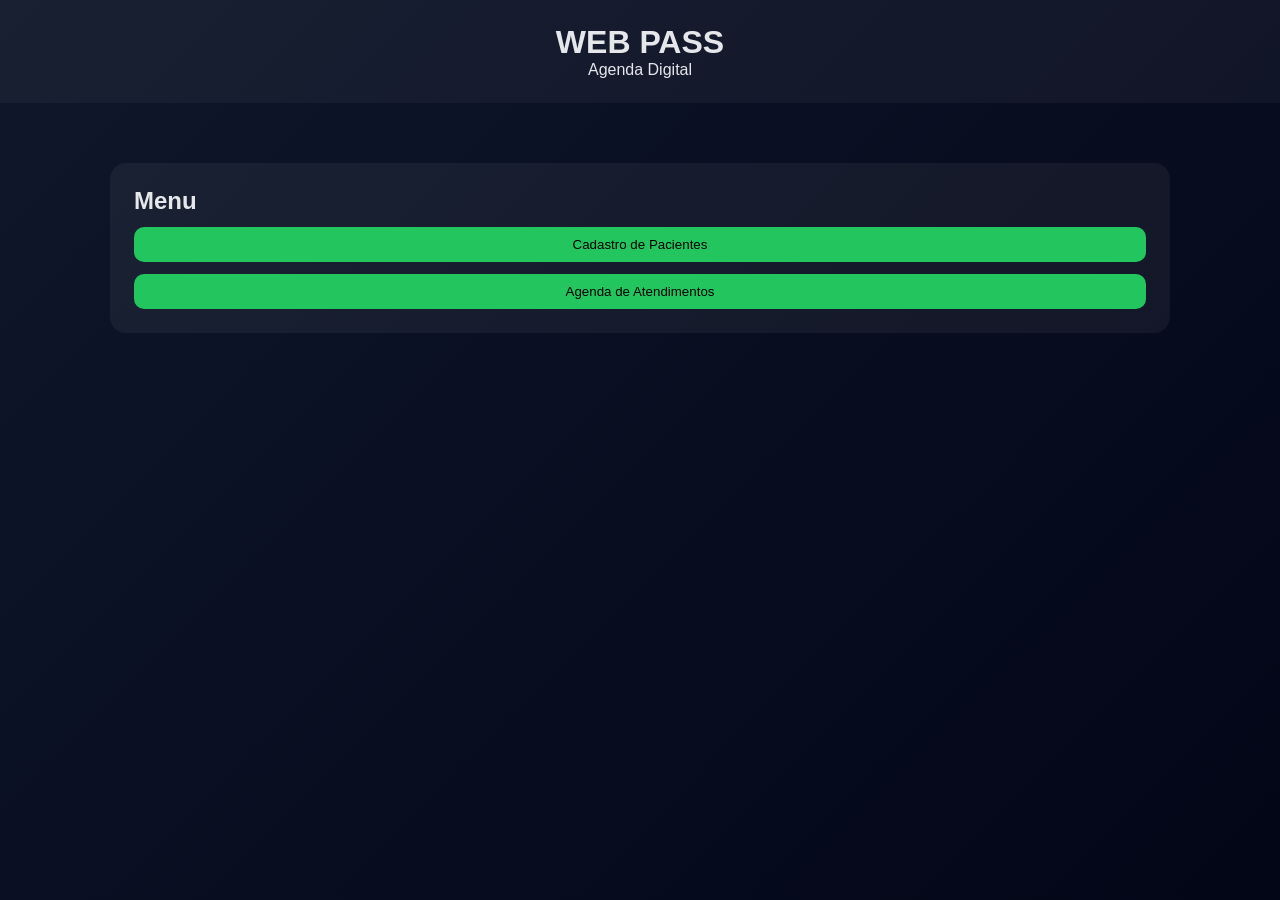
<file: WEB PASS/views/html/index.html>
<!DOCTYPE html>
<html lang="pt-BR">
<head>
  <meta charset="UTF-8">
  <title>WEB PASS</title>
  <link rel="stylesheet" href="../../src/assets/css/style.css">
</head>
<body>

<header>
  <h1>WEB PASS</h1>
  <p>Agenda Digital</p>
</header>

<main style="grid-template-columns: 1fr;">
  <section>
    <h2>Menu</h2>

    <button onclick="location.href='pacientes.html'">
      Cadastro de Pacientes
    </button>

    <button onclick="location.href='atendimentos.html'">
      Agenda de Atendimentos
    </button>
  </section>
</main>


</body>
</html>
</file>
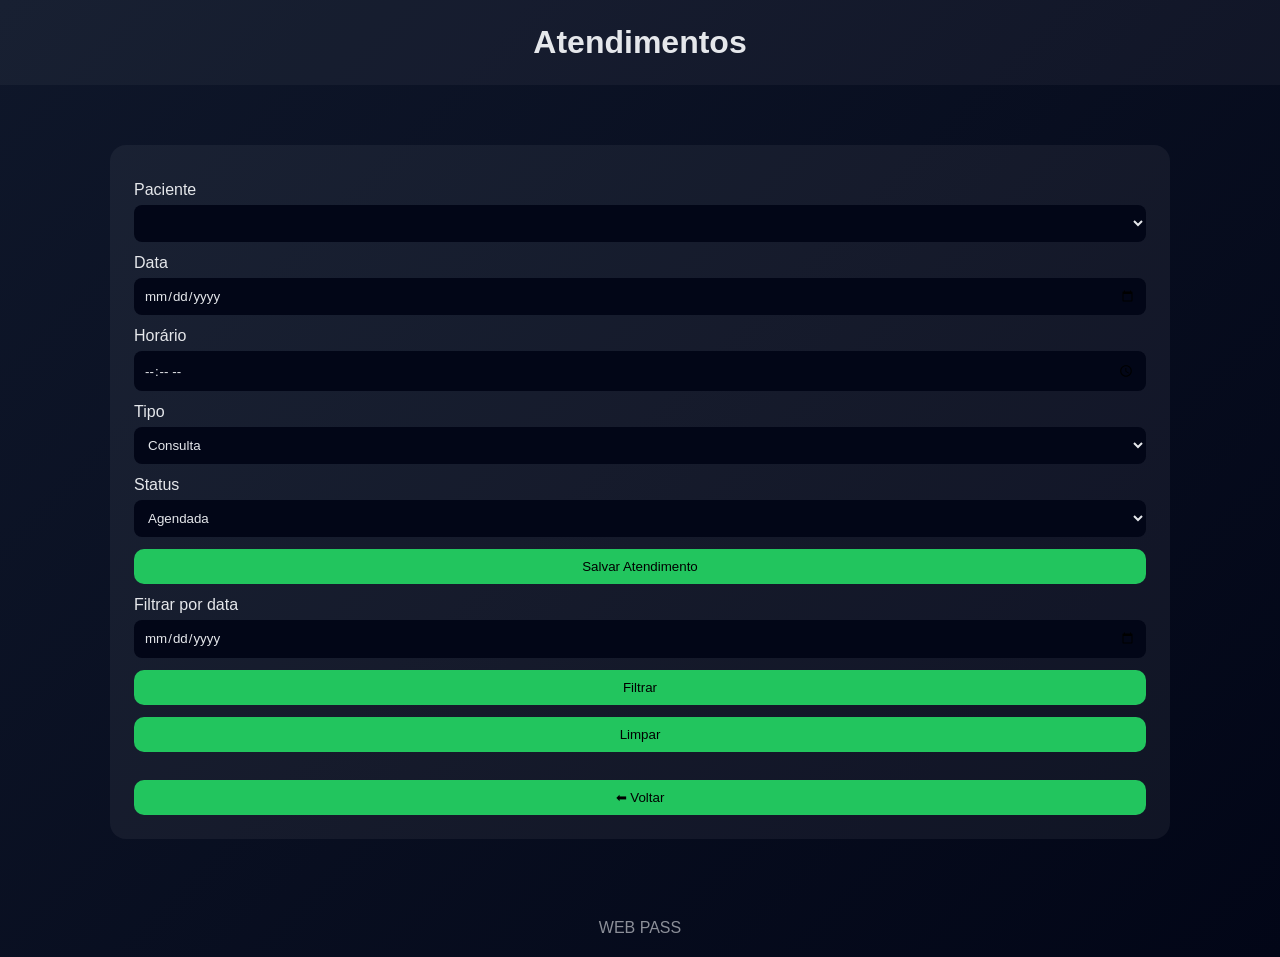
<file: WEB PASS/views/html/atendimentos.html>
<!DOCTYPE html>
<html lang="pt-BR">
<head>
  <meta charset="UTF-8">
  <title>Atendimentos – WEB PASS</title>
  <link rel="stylesheet" href="../../src/assets/css/style.css">
</head>
<body>

<header>
  <h1>Atendimentos</h1>
</header>

<main style="grid-template-columns: 1fr;">
  <section>
    <label>Paciente</label>
    <select id="pacienteAtendimento"></select>

    <label>Data</label>
    <input type="date" id="dataAtendimento">

    <label>Horário</label>
    <input type="time" id="horaAtendimento">

    <label>Tipo</label>
    <select id="tipoAtendimento">
      <option>Consulta</option>
      <option>Retorno</option>
      <option>Avaliação</option>
    </select>

    <label>Status</label>
    <select id="statusAtendimento">
      <option value="agendada">Agendada</option>
      <option value="realizada">Realizada</option>
      <option value="cancelada">Cancelada</option>
    </select>

    <button onclick="salvarAtendimento()">Salvar Atendimento</button>

    <label>Filtrar por data</label>
    <input type="date" id="filtroData">
    <button onclick="filtrarAtendimentos()">Filtrar</button>
    <button onclick="renderAtendimentos()">Limpar</button>

    <ul id="listaAtendimentos"></ul>

    <button onclick="location.href='index.html'">⬅ Voltar</button>
  </section>
</main>

<footer>WEB PASS</footer>

<script src="../../src/assets/js/app.js"></script>
</body>
</html>
</file>
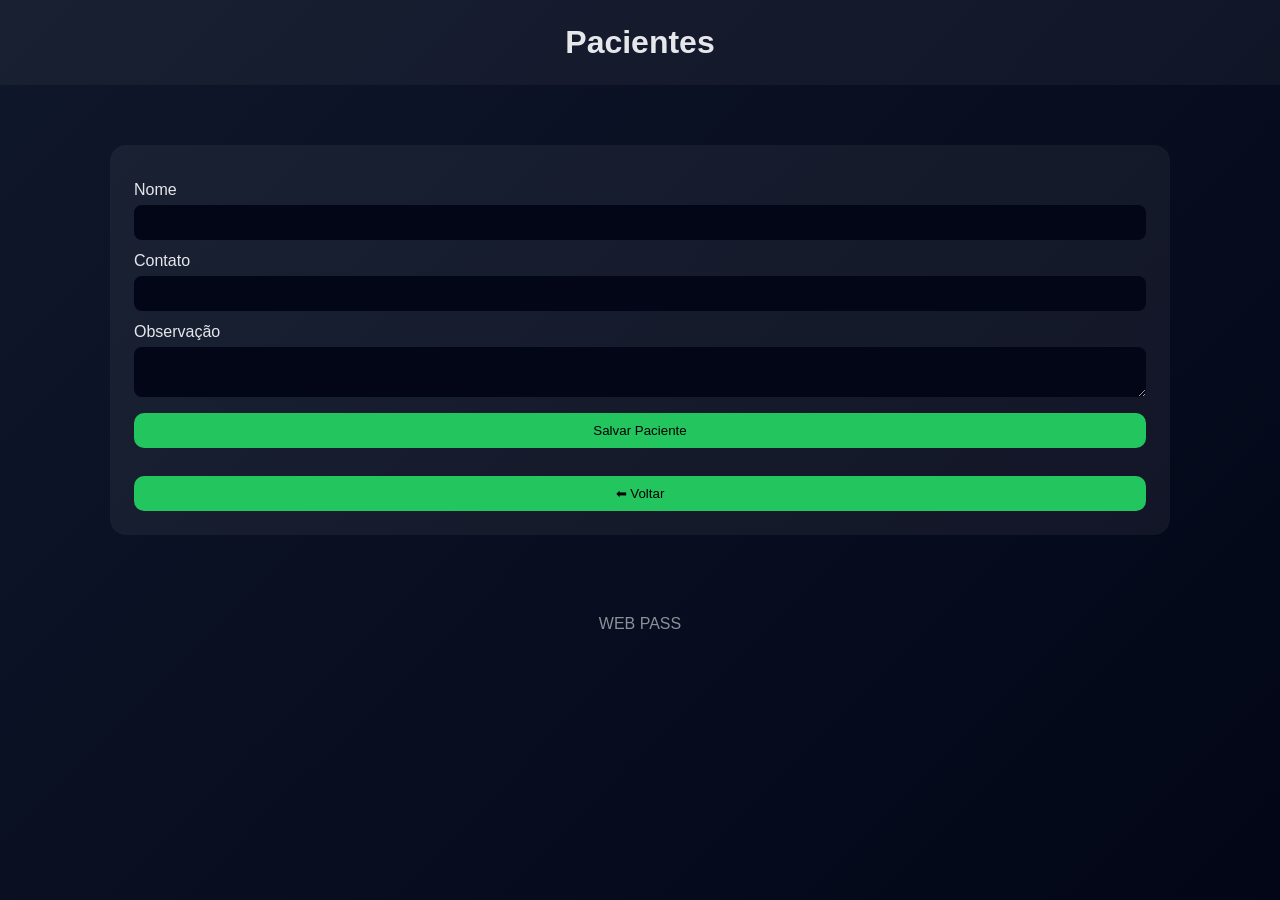
<file: WEB PASS/views/html/pacientes.html>
<!DOCTYPE html>
<html lang="pt-BR">
<head>
  <meta charset="UTF-8">
  <title>Pacientes – WEB PASS</title>
  <link rel="stylesheet" href="../../src/assets/css/style.css">
</head>
<body>

<header>
  <h1>Pacientes</h1>
</header>

<main style="grid-template-columns: 1fr;">
  <section>
    <label>Nome</label>
    <input id="nomePaciente">

    <label>Contato</label>
    <input id="contatoPaciente">

    <label>Observação</label>
    <textarea id="obsPaciente"></textarea>

    <button onclick="salvarPaciente()">Salvar Paciente</button>

    <ul id="listaPacientes"></ul>

    <button onclick="location.href='index.html'">⬅ Voltar</button>
  </section>
</main>

<footer>WEB PASS</footer>

<script src="../../src/assets/js/app.js"></script>
</body>
</html>
</file>
<file: WEB PASS/src/assets/css/style.css>
* {
  margin: 0;
  padding: 0;
  box-sizing: border-box;
  font-family: 'Inter', sans-serif;
}

body {
  background: linear-gradient(135deg, #0f172a, #020617);
  color: #e5e7eb;
  min-height: 100vh;
}

header {
  padding: 24px;
  text-align: center;
  background: rgba(255,255,255,0.04);
}

main {
  max-width: 1100px;
  margin: 40px auto;
  padding: 20px;
  display: grid;
  grid-template-columns: 1fr 1fr;
  gap: 30px;
}

section {
  background: rgba(255,255,255,0.05);
  padding: 24px;
  border-radius: 16px;
}

label {
  display: block;
  margin-top: 12px;
}

input, select, textarea {
  width: 100%;
  margin-top: 6px;
  padding: 10px;
  border-radius: 8px;
  border: none;
  background: #020617;
  color: #e5e7eb;
}

button {
  margin-top: 12px;
  padding: 10px;
  width: 100%;
  border: none;
  border-radius: 10px;
  background: #22c55e;
  cursor: pointer;
}

button:hover {
  background: #16a34a;
}

ul {
  list-style: none;
  margin-top: 16px;
}

li {
  background: rgba(255,255,255,0.06);
  padding: 10px;
  border-radius: 8px;
  margin-bottom: 8px;
  display: flex;
  justify-content: space-between;
  align-items: center;
}

.status-agendada { color: #38bdf8; }
.status-realizada { color: #22c55e; }
.status-cancelada { color: #ef4444; }

footer {
  text-align: center;
  padding: 20px;
  opacity: 0.6;
}
</file>
